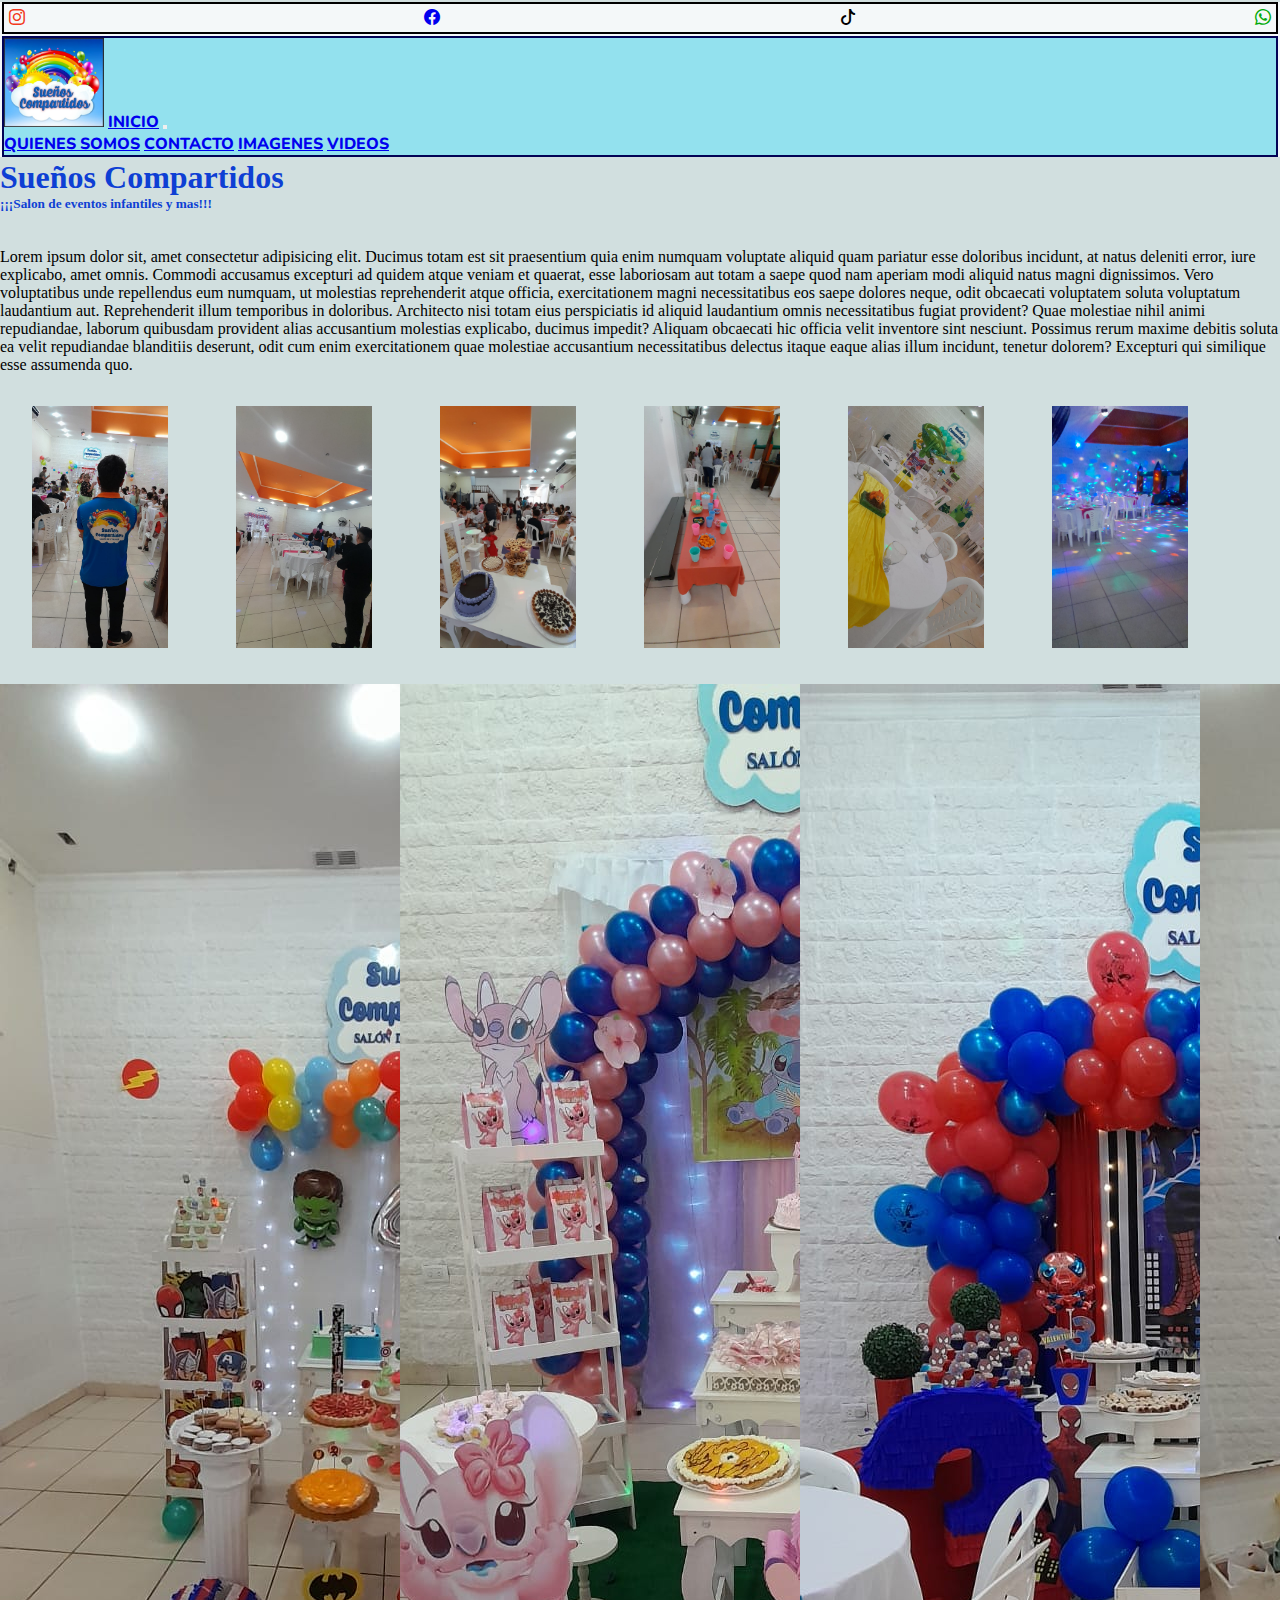
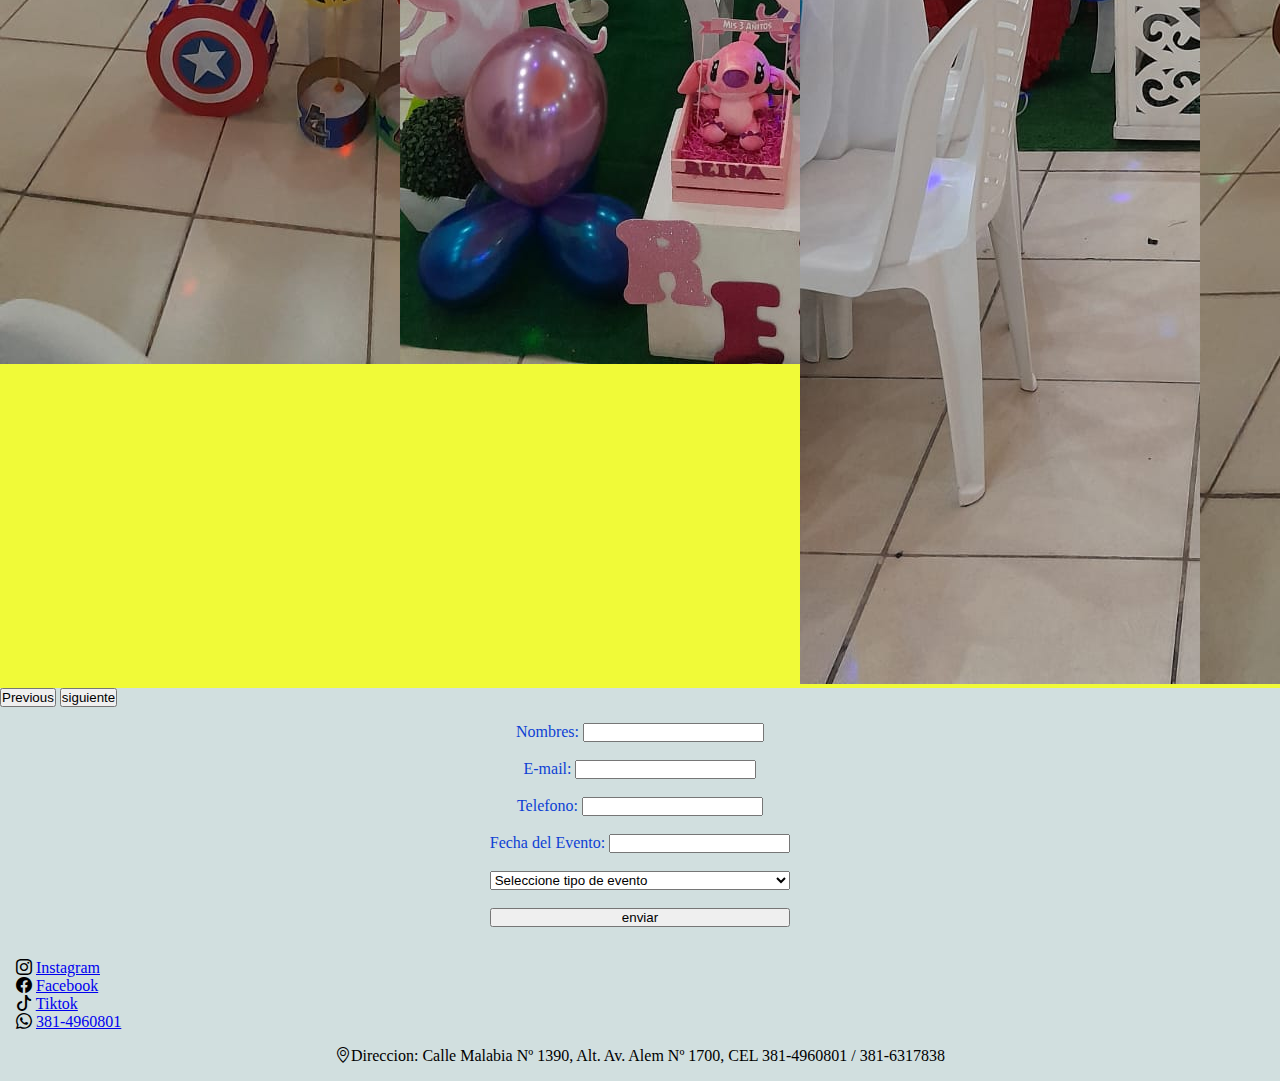
<file: index.html>
<!DOCTYPE html>
<html lang="en">
<head>
    <meta charset="UTF-8">
    <meta name="viewport" content="width=device-width, initial-scale=1.0">
    <title>Sueños Compartidos</title>
    <link href="https://cdn.jsdelivr.net/npm/bootstrap@5.3.2/dist/css/bootstrap.min.css" rel="stylesheet" integrity="sha384-T3c6CoIi6uLrA9TneNEoa7RxnatzjcDSCmG1MXxSR1GAsXEV/Dwwykc2MPK8M2HN" crossorigin="anonymous">
    <link rel="stylesheet" href="./style.css">
    <link rel="stylesheet" href="https://cdn.jsdelivr.net/npm/bootstrap-icons@1.11.2/font/bootstrap-icons.min.css">

</head>
    <body class="body">
        <header class="header">
          <div class="redes-titulo">
            <a href="https://www.instagram.com/suecompartidos.22/" target="_blank" class="redes-insta">
              <i class="bi bi-instagram"></i></a>
            <br>
             <a href="https://www.facebook.com/profile.php?id=100087570586845" target="_blank" class="redes">
              <i class="bi bi-facebook"></i></a>
            <br>
            <a href="https://www.tiktok.com/@sueoscompartidos?_t=8iLUag03Vn3&_r=1" target="_blank" class="redes-tik">
              <i class="bi bi-tiktok"></i></a>
            <br> 
            <a href="https://wa.me/qr/IAYBHY4I6JHJI1" target="_blank" class="redes-what">
              <i class="bi bi-whatsapp">
            </i> </a>
          </div>
          <nav class="navbar navbar-expand-lg bg-body-tertiary">
            <div class="container-fluid">

              <img src="./pages/Logo.jpg.jpeg" alt="logo" class="logo">

              <a class="menu-link active" href="./index.html">INICIO</a>

              <button class="navbar-toggler" type="button" data-bs-toggle="collapse" data-bs-target="#navbarNavAltMarkup" aria-controls="navbarNavAltMarkup" aria-expanded="false" aria-label="Toggle navigation">
                <span class="navbar-toggler-icon"></span>
              </button>
              <div class="collapse navbar-collapse" id="navbarNavAltMarkup">
                <div class="navbar-nav">
                  <a class="nav-link" href=".//quienessomos.html">QUIENES SOMOS</a>
                  <a class="nav-link" href="./cotacto.html">CONTACTO</a>
                  <a class="nav-link" href="./imagenes.html">IMAGENES</a>
                  <a class="nav-link" href="./videos.html">VIDEOS</a>
                </div>
              </div>
            </div>
          
            
    </nav>    
  </header>
<main class="main">
  <div>
    
      <section>
            <h1 class="titulo">Sueños Compartidos</h1> 
            <h5 class="titulo">¡¡¡Salon de eventos infantiles y mas!!!</h5>
        <br>
        <br>
       <div> 
        <P>Lorem ipsum dolor sit, amet consectetur adipisicing elit. Ducimus totam est sit praesentium quia enim numquam voluptate aliquid quam pariatur esse doloribus incidunt, at natus deleniti error, iure explicabo, amet omnis. Commodi accusamus excepturi ad quidem atque veniam et quaerat, esse laboriosam aut totam a saepe quod nam aperiam modi aliquid natus magni dignissimos. Vero voluptatibus unde repellendus eum numquam, ut molestias reprehenderit atque officia, exercitationem magni necessitatibus eos saepe dolores neque, odit obcaecati voluptatem soluta voluptatum laudantium aut. Reprehenderit illum temporibus in doloribus. Architecto nisi totam eius perspiciatis id aliquid laudantium omnis necessitatibus fugiat provident? Quae molestiae nihil animi repudiandae, laborum quibusdam provident alias accusantium molestias explicabo, ducimus impedit? Aliquam obcaecati hic officia velit inventore sint nesciunt. Possimus rerum maxime debitis soluta ea velit repudiandae blanditiis deserunt, odit cum enim exercitationem quae molestiae accusantium necessitatibus delectus itaque eaque alias illum incidunt, tenetur dolorem? Excepturi qui similique esse assumenda quo.</P>
       </div>

        <div class="imagenes-principales">
          <img src=".//img/Nahuelconremera.jpeg" class="imgp">
          <img src="./img/Pagina principal.jpeg" class="imgp">
          <img src="./img/58ee3729-29cd-4880-9a94-5aa79f4d5850.jpg" class="imgp">
          <img src="./img/30189f21-812b-47ea-abc9-e997901424b7.jpg" class="imgp">
          <img src="./img/c4052c01-73e6-4d0a-a433-df36f11371d6.jpg" class="imgp">
          <img src="./img/Luces.jpeg" class="imgp">
        </div>
       
        
          <div id="carouselExample" class="carousel slide">
          <div class="carousel-inner">

            <div class="carousel-item active">
                <img src=".//img/Candy/Candysuperheroes.jpg" class="d-block w-50" alt="img1">
            </div>

            <div class="carousel-item">
                <img src=".//img/Candy/Candyfucsia.jpeg" class="d-block w-50" alt="img2">
            </div>

            <div class="carousel-item">
                <img src=".//img/Candy/Candyhombrearaña.jpeg" class="d-block w-50" alt="img3">
            </div>

            <div class="carousel-item">
                <img src=".//img/Candy/Candytoystory.jpg" class="d-block w-50" alt="img4">
            </div>

            <div class="carousel-item">
                <img src=".//img/Candy/Candypepa.jpg" class="d-block w-50" alt="img5">
            </div>

            <div class="carousel-item">
                <img src=".//img/Candy/Candyprincipito.jpg" class="d-block w-50" alt="img6">
            </div>

            <div class="carousel-item">
                <img src=".//img/Candy/Candyseleccion.jpg" class="d-block w-50" alt="img7">
            </div>
           
          </div>
            <button class="carousel-control-prev" type="button" data-bs-target="#carouselExample" data-bs-slide="prev">
              <span class="carousel-control-prev-icon" aria-hidden="true"></span>
              <span class="visually-hidden">Previous</span>
            </button>

            <button class="carousel-control-next" type="button" data-bs-target="#carouselExample" data-bs-slide="next">
              <span class="carousel-control-next-icon" aria-hidden="true"></span>
              <span class="visually-hidden">siguiente</span>
            </button>
          </div>
          
    </section>
      <div class="form">
          <form class="formulario">
            <label for="nombre" class="label">
               Nombres:
                <input type="text" id="nombre" class ="label" required>
            </label>
            <br>
            <label for="e-mail">
                E-mail:
                <input type="text" id="E-mail" class ="label" required>
            </label>
            <br>
            <label for="telefono">
                Telefono:
                <input type="text" id="telefono" class ="label" required>
            </label>
            <br>
            <label for="fecha">
                Fecha del Evento:
                <input type="text" id="fecha" class ="label" required>
            </label>
            <br>
    
            <select name="" id="" class ="label">
                <option>Seleccione tipo de evento</option>
                <option>Infantil</option>
                <option>Comunión</option>
                <option>Recibida</option>
                <option>Despedida</option>
                <option>Primer año</option>
                <option>Otros</option>
                
            </select>
             <br>
             <button type="submit" class ="label">enviar</button>
         </form>

      </div>
</main>    
  <footer class="PIE">
    <div class="redesiconos">
      <i class="bi bi-instagram"></i>
          <a href="https://www.instagram.com/suecompartidos.22/" target="_blank" class="redespie">Instagram</a>
        <br>
      <i class="bi bi-facebook"></i>
          <a href="https://www.facebook.com/profile.php?id=100087570586845" target="_blank" class="redespie">Facebook</a>
        <br>
      <i class="bi bi-tiktok"></i>
          <a href="https://www.tiktok.com/@sueoscompartidos?_t=8iLUag03Vn3&_r=1" target="_blank" class="redespie">Tiktok</a>
        <br>
      
      <i class="bi bi-whatsapp"></i> 
      <a href="https://wa.me/qr/IAYBHY4I6JHJI1" target="_blank" class="redespie">381-4960801</a>
        
    </div>
    <div class="direcel">
      <i class="bi bi-geo-alt"></i>
       <p >Direccion: Calle  Malabia  Nº 1390,  Alt.  Av.  Alem Nº 1700, CEL 381-4960801 / 381-6317838</p> 
      </div>
      
  </footer>


    <script src="https://cdn.jsdelivr.net/npm/bootstrap@5.3.2/dist/js/bootstrap.bundle.min.js" integrity="sha384-C6RzsynM9kWDrMNeT87bh95OGNyZPhcTNXj1NW7RuBCsyN/o0jlpcV8Qyq46cDfL" crossorigin="anonymous"></script>
</body>    
</html>
</file>
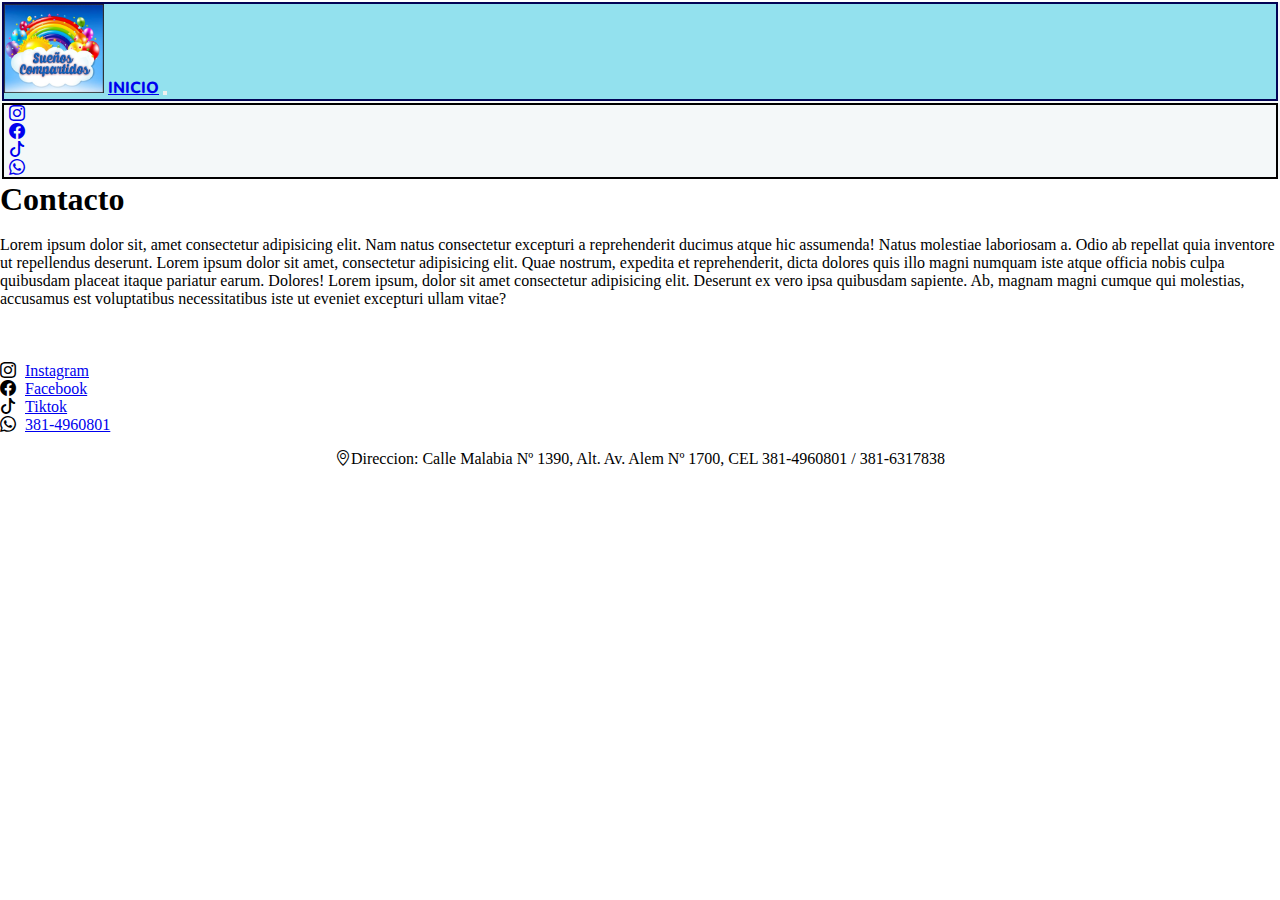
<file: cotacto.html>
<!DOCTYPE html>
<html lang="es">
<head>
    <meta charset="UTF-8">
    <meta name="viewport" content="width=device-width, initial-scale=1.0">
    <title>Sueños Compartidos</title>
    <link href="https://cdn.jsdelivr.net/npm/bootstrap@5.3.2/dist/css/bootstrap.min.css" rel="stylesheet" integrity="sha384-T3c6CoIi6uLrA9TneNEoa7RxnatzjcDSCmG1MXxSR1GAsXEV/Dwwykc2MPK8M2HN" crossorigin="anonymous">
    <link rel="stylesheet" href="https://cdn.jsdelivr.net/npm/bootstrap-icons@1.11.2/font/bootstrap-icons.min.css">
    <link rel="stylesheet" href="./style.css">
</head>
<body>
    <header class="header">
        <nav class="navbar navbar-expand-lg bg-body-tertiary">
          <div class="container-fluid">

            <img src="./pages/Logo.jpg.jpeg" alt="logo" class="logo">

            <a class="menu-link active" href="./index.html">INICIO</a>

            <button class="navbar-toggler" type="button" data-bs-toggle="collapse" data-bs-target="#navbarNavAltMarkup" aria-controls="navbarNavAltMarkup" aria-expanded="false" aria-label="Toggle navigation">
              <span class="navbar-toggler-icon"></span>
            </button>
            <div class="collapse navbar-collapse" id="navbarNavAltMarkup">
            </div>
          </div>
          <div class="redes-titulo">
              <div>
                <a href="https://www.instagram.com/suecompartidos.22/" target="_blank" class="redes">
                  <i class="bi bi-instagram"></i></a>
                <br>
                 <a href="https://www.facebook.com/profile.php?id=100087570586845" target="_blank" class="redes">
                  <i class="bi bi-facebook"></i></a>
                <br>
                <a href="https://www.tiktok.com/@sueoscompartidos?_t=8iLUag03Vn3&_r=1" target="_blank" class="redes">
                  <i class="bi bi-tiktok"></i></a>
                <br> 
                <a href="https://wa.me/qr/IAYBHY4I6JHJI1" target="_blank" class="redes">
                  <i class="bi bi-whatsapp">
                </i> </a>
              
              </div>
            </div>
        </nav>
          
      </header>
    <main>
    
    <h1>Contacto</h1>


    <br>
    Lorem ipsum dolor sit, amet consectetur adipisicing elit. Nam natus consectetur excepturi a reprehenderit ducimus atque hic assumenda! Natus molestiae laboriosam a. Odio ab repellat quia inventore ut repellendus deserunt.
    Lorem ipsum dolor sit amet, consectetur adipisicing elit. Quae nostrum, expedita et reprehenderit, dicta dolores quis illo magni numquam iste atque officia nobis culpa quibusdam placeat itaque pariatur earum. Dolores!
    Lorem ipsum, dolor sit amet consectetur adipisicing elit. Deserunt ex vero ipsa quibusdam sapiente. Ab, magnam magni cumque qui molestias, accusamus est voluptatibus necessitatibus iste ut eveniet excepturi ullam vitae?
<br>
<br>
<br>
<br>
</main>

<footer class="PIE">
    <div>
      <i class="bi bi-instagram"></i>
          <a href="https://www.instagram.com/suecompartidos.22/" target="_blank" class="redes">Instagram</a>
        <br>
      <i class="bi bi-facebook"></i>
          <a href="https://www.facebook.com/profile.php?id=100087570586845" target="_blank" class="redes">Facebook</a>
        <br>
      <i class="bi bi-tiktok"></i>
          <a href="https://www.tiktok.com/@sueoscompartidos?_t=8iLUag03Vn3&_r=1" target="_blank" class="redes">Tiktok</a>
        <br>
      
      <i class="bi bi-whatsapp"></i> <a href="https://wa.me/qr/IAYBHY4I6JHJI1" target="_blank" class="redes">381-4960801</a>
        
    </div>
    <div class="direcel">
      <i class="bi bi-geo-alt"></i>
       <p >Direccion: Calle  Malabia  Nº 1390,  Alt.  Av.  Alem Nº 1700, CEL 381-4960801 / 381-6317838</p> 
      </div>

  </footer>
</body>
</html>
</file>
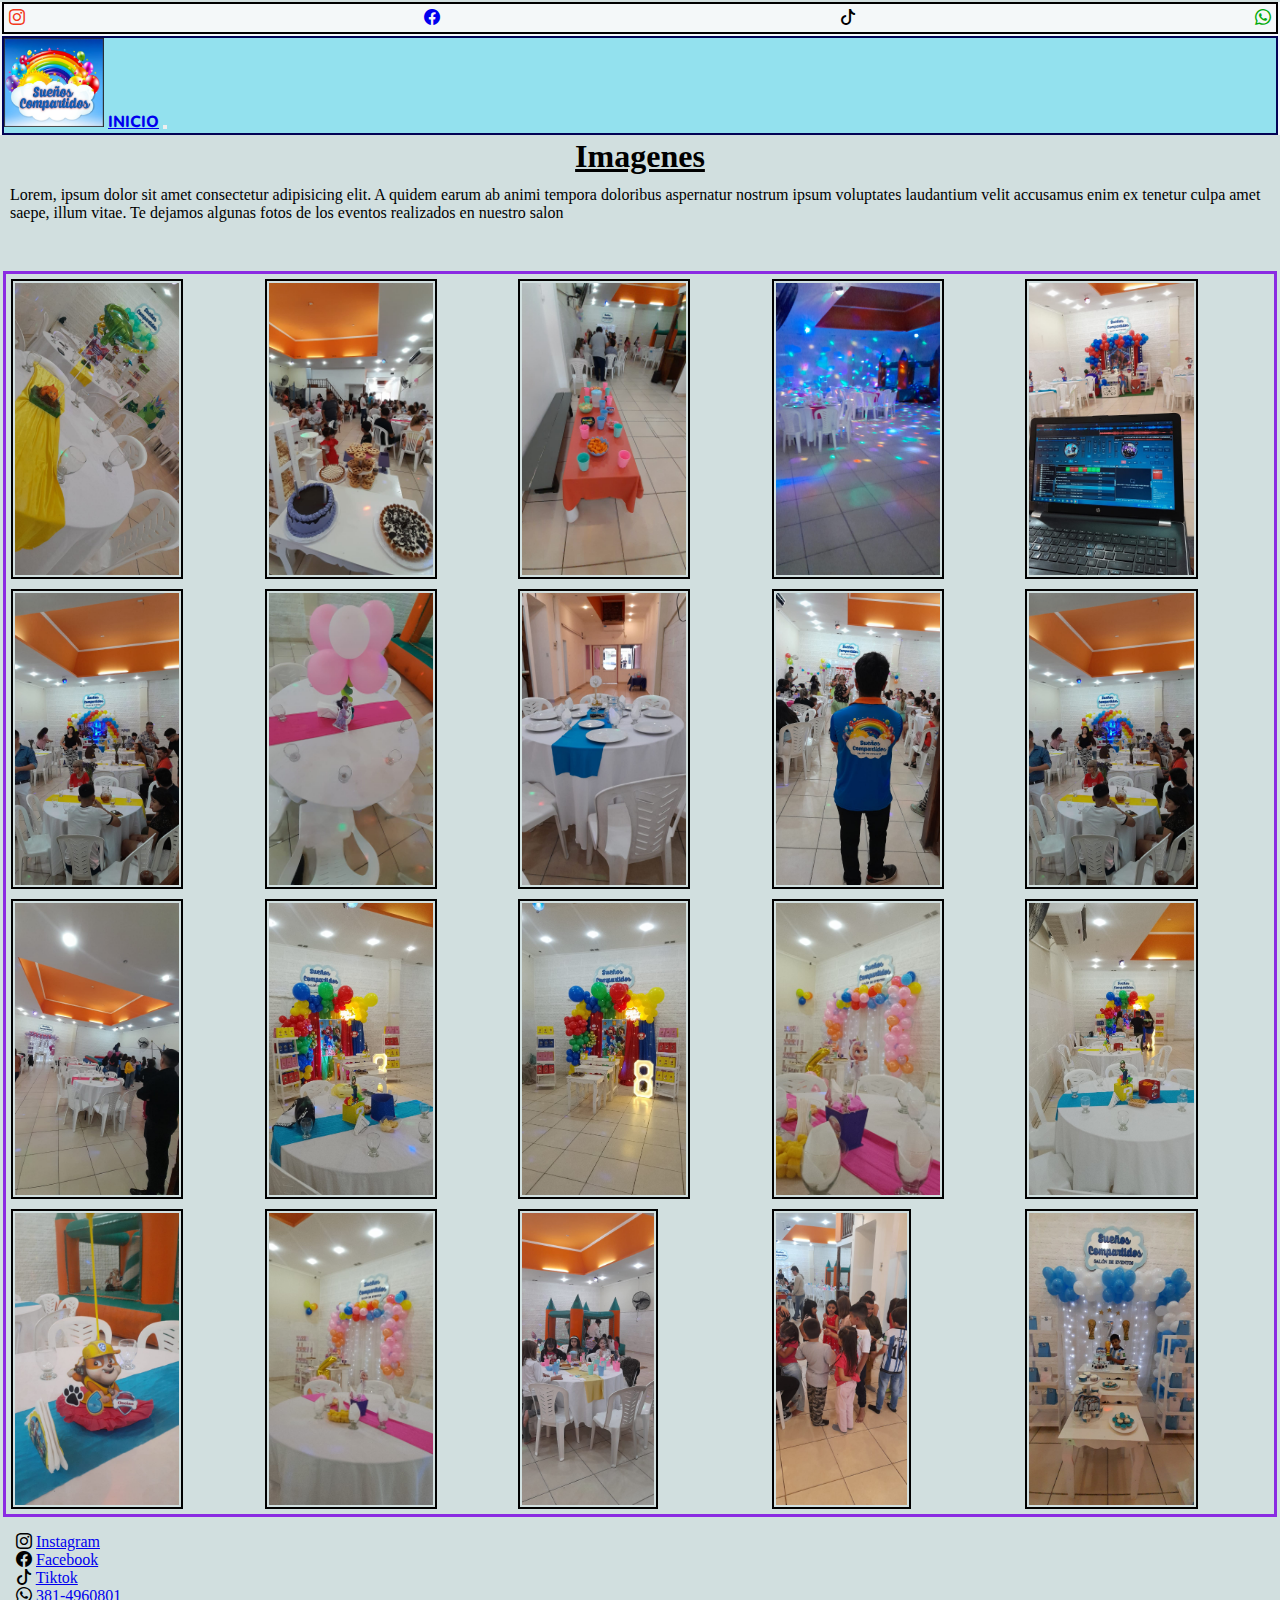
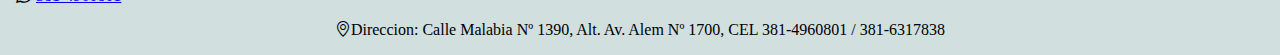
<file: imagenes.html>
<!DOCTYPE html>
<html lang="en">
<head>
    <meta charset="UTF-8">
    <meta name="viewport" content="width=device-width, initial-scale=1.0">
    <title>Sueños Compartidos</title>
    <link href="https://cdn.jsdelivr.net/npm/bootstrap@5.3.2/dist/css/bootstrap.min.css" rel="stylesheet" integrity="sha384-T3c6CoIi6uLrA9TneNEoa7RxnatzjcDSCmG1MXxSR1GAsXEV/Dwwykc2MPK8M2HN" crossorigin="anonymous">
    <link rel="stylesheet" href="https://cdn.jsdelivr.net/npm/bootstrap-icons@1.11.2/font/bootstrap-icons.min.css">
    <link rel="stylesheet" href="./style.css">
</head>
     <body class="body">
        <header class="header">
          <div class="redes-titulo">
            <a href="https://www.instagram.com/suecompartidos.22/" target="_blank" class="redes-insta">
              <i class="bi bi-instagram"></i></a>
            <br>
             <a href="https://www.facebook.com/profile.php?id=100087570586845" target="_blank" class="redes">
              <i class="bi bi-facebook"></i></a>
            <br>
            <a href="https://www.tiktok.com/@sueoscompartidos?_t=8iLUag03Vn3&_r=1" target="_blank" class="redes-tik">
              <i class="bi bi-tiktok"></i></a>
            <br> 
            <a href="https://wa.me/qr/IAYBHY4I6JHJI1" target="_blank" class="redes-what">
              <i class="bi bi-whatsapp">
            </i> </a>
          </div>
            <nav class="navbar navbar-expand-lg bg-body-tertiary">
              <div class="container-fluid">
  
                <img src="./pages/Logo.jpg.jpeg" alt="logo" class="logo">
  
                <a class="menu-link active" href="./index.html">INICIO</a>
  
                <button class="navbar-toggler" type="button" data-bs-toggle="collapse" data-bs-target="#navbarNavAltMarkup" aria-controls="navbarNavAltMarkup" aria-expanded="false" aria-label="Toggle navigation">
                  <span class="navbar-toggler-icon"></span>
                </button>
                <div class="collapse navbar-collapse" id="navbarNavAltMarkup">
                  </div>
                </div>
              </div>
              
          </nav>              
          </header>

     <main>
    
        <h1 class="h1img">Imagenes</h1>
        <p class="textoimg">Lorem, ipsum dolor sit amet consectetur adipisicing elit. A quidem earum ab animi tempora doloribus aspernatur nostrum ipsum voluptates laudantium velit accusamus enim ex tenetur culpa amet saepe, illum vitae.
        Te dejamos algunas fotos de los eventos realizados en nuestro salon</p>
        <br>
        <br>
  
      <div class="contenedor">
        <img src="./img/c4052c01-73e6-4d0a-a433-df36f11371d6.jpg" height="300" class="caja caja1">
        <img src="./img/58ee3729-29cd-4880-9a94-5aa79f4d5850.jpg" height="300" class="caja caja2">
        <img src="./img/30189f21-812b-47ea-abc9-e997901424b7.jpg" height="300" class="caja caja3">
        <img src="./img/Luces.jpeg " height="300" class="caja caja4">
        <img src="./img/Imagen_compu.jpeg" height="300" class="caja caja5">
        <img src="./img/Imagen1.jpeg " height="300" class="caja caja6">
        <img src="./img/Mesarosa.jpeg" height="300" class="caja caja7">
        <img src="./img/Mesaturquesa.jpeg" height="300" class="caja caja8">
        <img src="./img/Nahuelconremera.jpeg" height="300" class="caja caja9">
        <img src="./img/Imagen1.jpeg  " height="300" class="caja caja10">
        <img src="./img/Pagina principal.jpeg" height="300" class="caja caja11">
        <img src="./img/nueva 1.jpeg" height="300" class="caja caja12">
        <img src="./img/nueva 2.jpeg" height="300" class="caja caja13">
        <img src="./img/nueva 3.jpeg" height="300" class="caja caja14">
        <img src="./img/nueva 4.jpeg" height="300" class="caja caja15">
        <img src="./img/Nueva 5.jpeg" height="300" class="caja caja16">
        <img src="./img/Nueva 6.jpeg" height="300" class="caja caja17">
        <img src="./img/Nueva 7.jpg" height="300" class="caja caja18">
        <img src="./img/Nueva 8.jpg" height="300" class="caja caja19">
        <img src="./img/Nueva 9.jpg" height="300" class="caja caja20">
      </div>
      <footer class="PIE">
        <div class="redesiconos">
          <i class="bi bi-instagram"></i>
              <a href="https://www.instagram.com/suecompartidos.22/" target="_blank" class="redespie">Instagram</a>
            <br>
          <i class="bi bi-facebook"></i>
              <a href="https://www.facebook.com/profile.php?id=100087570586845" target="_blank" class="redespie">Facebook</a>
            <br>
          <i class="bi bi-tiktok"></i>
              <a href="https://www.tiktok.com/@sueoscompartidos?_t=8iLUag03Vn3&_r=1" target="_blank" class="redespie">Tiktok</a>
            <br>
          
          <i class="bi bi-whatsapp"></i> 
          <a href="https://wa.me/qr/IAYBHY4I6JHJI1" target="_blank" class="redespie">381-4960801</a>
            
        </div>
        <div class="direcel">
          <i class="bi bi-geo-alt"></i>
           <p >Direccion: Calle  Malabia  Nº 1390,  Alt.  Av.  Alem Nº 1700, CEL 381-4960801 / 381-6317838</p> 
          </div>
          
      </footer>
        
    </body>
</html>
</file>
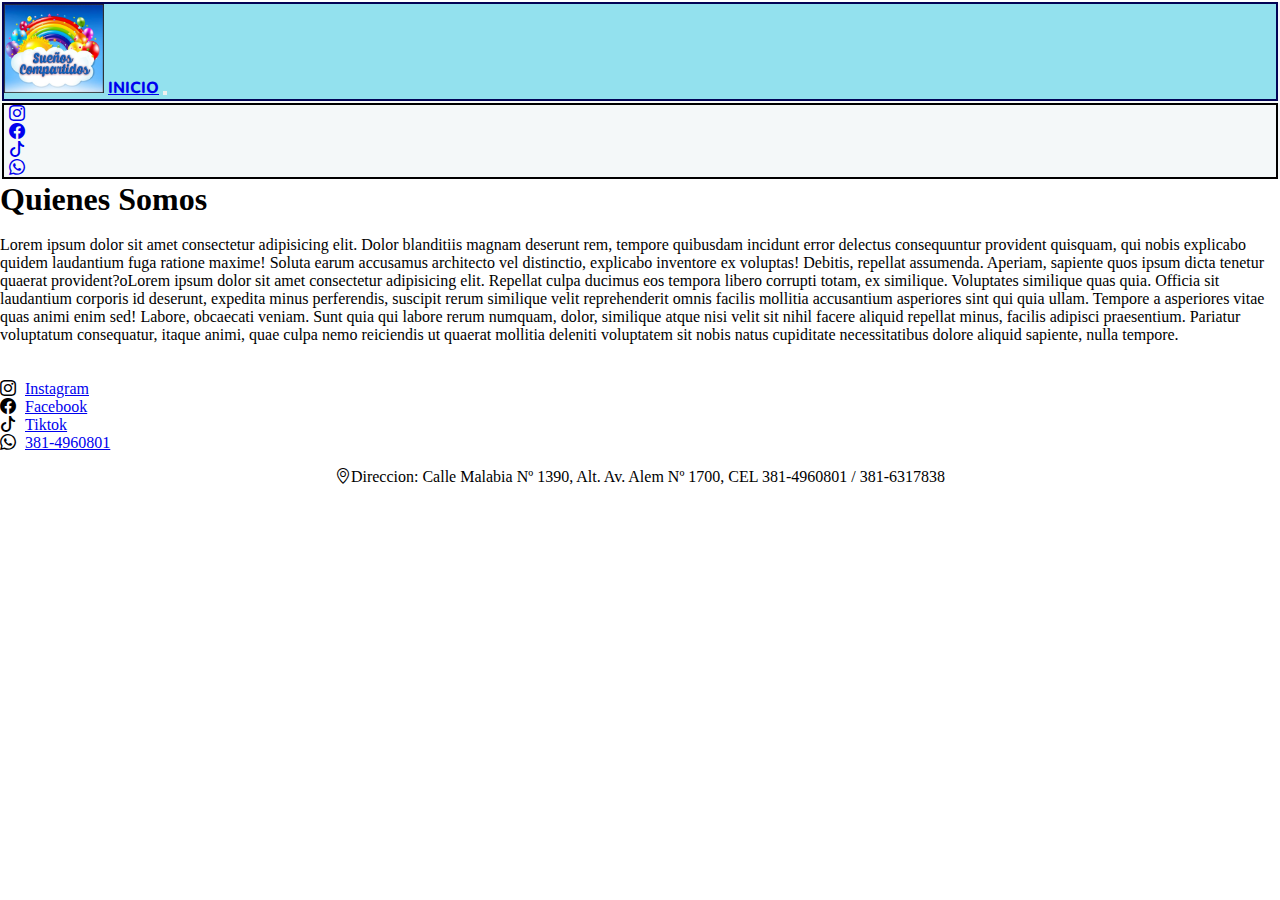
<file: quienessomos.html>
<!DOCTYPE html>
<html lang="en">
<head>
    <meta charset="UTF-8">
    <meta name="viewport" content="width=device-width, initial-scale=1.0">
    <title>Sueños compartidos</title>
    <link href="https://cdn.jsdelivr.net/npm/bootstrap@5.3.2/dist/css/bootstrap.min.css" rel="stylesheet" integrity="sha384-T3c6CoIi6uLrA9TneNEoa7RxnatzjcDSCmG1MXxSR1GAsXEV/Dwwykc2MPK8M2HN" crossorigin="anonymous">
    <link rel="stylesheet" href="https://cdn.jsdelivr.net/npm/bootstrap-icons@1.11.2/font/bootstrap-icons.min.css">
    <link rel="stylesheet" href="./style.css">
</head>
<body>
    <header class="header">
        <nav class="navbar navbar-expand-lg bg-body-tertiary">
          <div class="container-fluid">

            <img src="./pages/Logo.jpg.jpeg" alt="logo" class="logo">

            <a class="menu-link active" href="./index.html">INICIO</a>

            <button class="navbar-toggler" type="button" data-bs-toggle="collapse" data-bs-target="#navbarNavAltMarkup" aria-controls="navbarNavAltMarkup" aria-expanded="false" aria-label="Toggle navigation">
              <span class="navbar-toggler-icon"></span>
            </button>
            <div class="collapse navbar-collapse" id="navbarNavAltMarkup">
            </div>
          </div>
          <div class="redes-titulo">
              <div>
                <a href="https://www.instagram.com/suecompartidos.22/" target="_blank" class="redes">
                  <i class="bi bi-instagram"></i></a>
                <br>
                 <a href="https://www.facebook.com/profile.php?id=100087570586845" target="_blank" class="redes">
                  <i class="bi bi-facebook"></i></a>
                <br>
                <a href="https://www.tiktok.com/@sueoscompartidos?_t=8iLUag03Vn3&_r=1" target="_blank" class="redes">
                  <i class="bi bi-tiktok"></i></a>
                <br> 
                <a href="https://wa.me/qr/IAYBHY4I6JHJI1" target="_blank" class="redes">
                  <i class="bi bi-whatsapp">
                </i> </a>
              
              </div>
            </div>
        </nav>
          
      </header>
     
    <main>    
        <h1>Quienes Somos</h1>
        <br>
     Lorem ipsum dolor sit amet consectetur adipisicing elit. Dolor blanditiis magnam deserunt rem, tempore quibusdam incidunt error delectus consequuntur provident quisquam, qui nobis explicabo quidem laudantium fuga ratione maxime! Soluta earum accusamus architecto vel distinctio, explicabo inventore ex voluptas! Debitis, repellat assumenda. Aperiam, sapiente quos ipsum dicta tenetur quaerat provident?oLorem ipsum dolor sit amet consectetur adipisicing elit. Repellat culpa ducimus eos tempora libero corrupti totam, ex similique. Voluptates similique quas quia. Officia sit laudantium corporis id deserunt, expedita minus perferendis, suscipit rerum similique velit reprehenderit omnis facilis mollitia accusantium asperiores sint qui quia ullam. Tempore a asperiores vitae quas animi enim sed! Labore, obcaecati veniam. Sunt quia qui labore rerum numquam, dolor, similique atque nisi velit sit nihil facere aliquid repellat minus, facilis adipisci praesentium. Pariatur voluptatum consequatur, itaque animi, quae culpa nemo reiciendis ut quaerat mollitia deleniti voluptatem sit nobis natus cupiditate necessitatibus dolore aliquid sapiente, nulla tempore.  
     <br>
     <br>
     <br>
    </main>

     <footer class="PIE">
        <div>
          <i class="bi bi-instagram"></i>
              <a href="https://www.instagram.com/suecompartidos.22/" target="_blank" class="redes">Instagram</a>
            <br>
          <i class="bi bi-facebook"></i>
              <a href="https://www.facebook.com/profile.php?id=100087570586845" target="_blank" class="redes">Facebook</a>
            <br>
          <i class="bi bi-tiktok"></i>
              <a href="https://www.tiktok.com/@sueoscompartidos?_t=8iLUag03Vn3&_r=1" target="_blank" class="redes">Tiktok</a>
            <br>
          
          <i class="bi bi-whatsapp"></i> <a href="https://wa.me/qr/IAYBHY4I6JHJI1" target="_blank" class="redes">381-4960801</a>
            
        </div>
        <div class="direcel">
          <i class="bi bi-geo-alt"></i>
           <p >Direccion: Calle  Malabia  Nº 1390,  Alt.  Av.  Alem Nº 1700, CEL 381-4960801 / 381-6317838</p> 
          </div>
          
      </footer>
        
        
        
</body>
</html>
</file>
<file: style.css>
@import url('https://fonts.googleapis.com/css2?family=Nunito:wght@200;300;400;500;600;700;800;900&display=swap');

*{ 
    margin: 0;
    padding: 0;
    box-sizing: border-box;
}
.logo {
    width: 100px;
}

.body{
    background-color: rgb(209, 223, 223);
}

.header{
    margin-top:  0;
    padding: 0;
    background-color: rgb(244, 248, 249);
   
}

.redes-titulo{    
    display: flex;
    justify-content: space-between;
    border: 2px solid; 
    margin: 2px;  
}

.redes{
    margin: 5px;
}
.redes-insta{
    margin: 5px;
    color: rgba(243, 28, 0, 0.903);
}
.redes-tik{
    margin: 5px;
    color: black;
}
.redes-what{
    margin: 5px;
    color: rgb(2, 170, 10);
}
.container-fluid{
    list-style-type: none;
    font-family:'Nunito', sans-serif;
    font-weight: 800;  
    background-color: rgba(15, 194, 225, 0.425);  
    border: 2px solid rgb(2, 3, 85);
    margin: 2px;
}

.imgp{
    width: 200px;
    padding: 2rem;
    margin-top: 0;    
}
.titulo{
    color: rgb(14, 63, 212);
}
.carousel-inner{
    display: flex;
    justify-content: space-around;
    background-color: rgb(240, 250, 56);
    margin-top: 0;
}
.carousel-item{
    width: 400px;
}
.form{
    padding: 1rem;
    margin-top: 0;
}
.formulario{
    display: grid;
    justify-content: center;
    align-items: center;
    text-align: center;
    color: rgb(14, 63, 212);
}

.redesiconos{
    margin: 1rem;
}

 .direcel{
    display: flex;
    justify-content: center;
    margin: 1rem;
}
   






.h1img{
    text-align: center;
    padding: 1px;
    text-decoration:underline
}

.textoimg{
    padding: 5px;
    margin: 5px;
}

.contenedor{
    border: 3px solid blueviolet;
    margin: 3px;
    height: auto;
    display: grid;
    grid-template-columns: 1fr 1fr 1fr 1fr 1fr;
    grid-template-rows: 1fr 1fr 1fr;
    grid-template-areas: 
        "caja1 caja2 caja3 caja4 caja5"
        "caja6 caja7 caja8 caja9 caja10"
        "caja11 caja12 caja13 caja14 caja15";
}

    
.caja{
    border: 2px solid black;
    align-items: center;
    align-content: center;
    padding: 2px;
    margin: 5px;
}
@media screen and (max-width: 1000px) {
    .contenedor{
        height: auto;
        grid-template-columns: 1fr 1fr 1fr 1fr;
        grid-template-rows: 1fr 1fr 1fr 1fr 1fr;
        grid-template-areas: 
        "caja1 caja2 caja3 caja4"
        "caja5 caja6 caja7 caja8"
        "caja9 caja10 caja11 caja12"
        "caja13 caja14 caja15 caja16"
        "caja17 caja18 caja19 caja20";
    }
} 
@media screen and (max-width: 780px) {
    .contenedor{
        grid-template-columns: 1fr 1fr 1fr;
        grid-template-rows: 1fr 1fr 1fr 1fr 1fr 1fr;
        grid-template-areas: 
        "caja1 caja2 caja3"
        "caja4 caja5 caja6"
        "caja7 caja8 caja9"
        "caja10 caja11 caja12"
        "caja13 caja14 caja15"
        "caja16 caja17 caja18";
    }
} 

@media screen and (max-width: 550px) {
    .contenedor{
        height: auto;
        grid-template-columns: 1fr 1fr;
        grid-template-rows: repeat(10, 1fr );
        grid-template-areas: 
        "caja1 caja2"
        "caja3 caja4" 
        "caja5 caja6 "
        "caja7 caja8" 
        "caja9 caja10" 
        "caja11 caja12 " 
        "caja13 caja14" 
        "caja15 caja16"
        "caja17 caja18"
        "caja19 caja20";
    }
} 
@media screen and (max-width: 380px) {
    .contenedor{
        height: auto;
        grid-template-columns:1fr;
        grid-template-rows: repeat(20, 1fr );
        grid-template-areas: 
        "caja1" 
        "caja2"
        "caja3"
        "caja4" 
        "caja5" 
        "caja6"
        "caja7"
        "caja8" 
        "caja9" 
        "caja10" 
        "caja11"
        "caja12" 
        "caja13"
        "caja14" 
        "caja15" 
        "caja16"
        "caja17"
        "caja18"
        "caja19"
        "caja20";
    }
}
</file>
